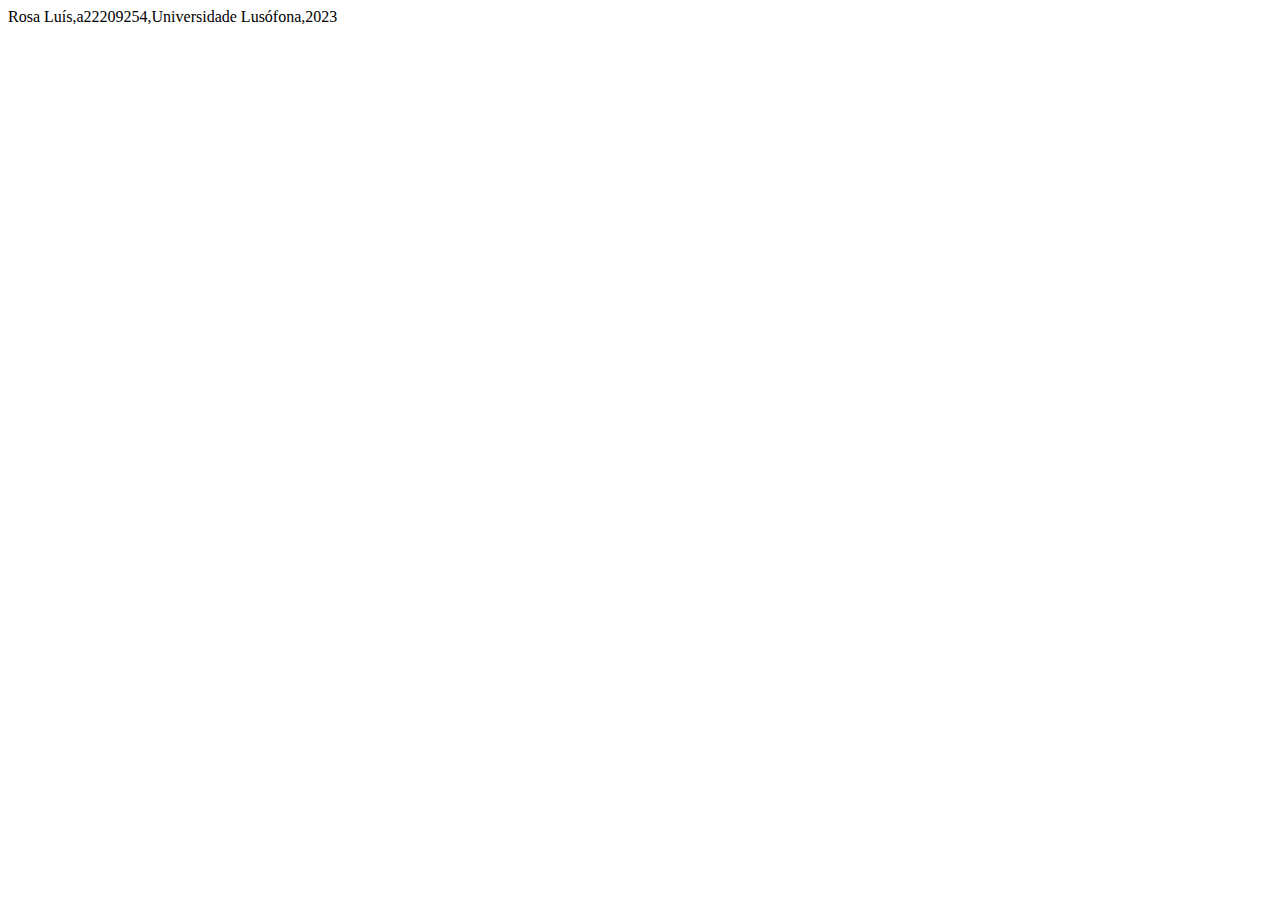
<file: Blog.html>
<!DOCTYPE html>
<html lang="pt">
     <meta name="viewport"
    content="widdth=device-width,initial-scale=1.0">
<head>
    <title>Meu Portfólio</title>
    <meta charset="utf-8">
    <meta nome="autor" content="Rosa Luís">
    <meta nome="description" content="Meu Portfólio">
    <meta nome="keywords" content="palavras chave">
</head>


<footer>Rosa Luís,a22209254,Universidade Lusófona,2023</footer>
</html>
</file>
